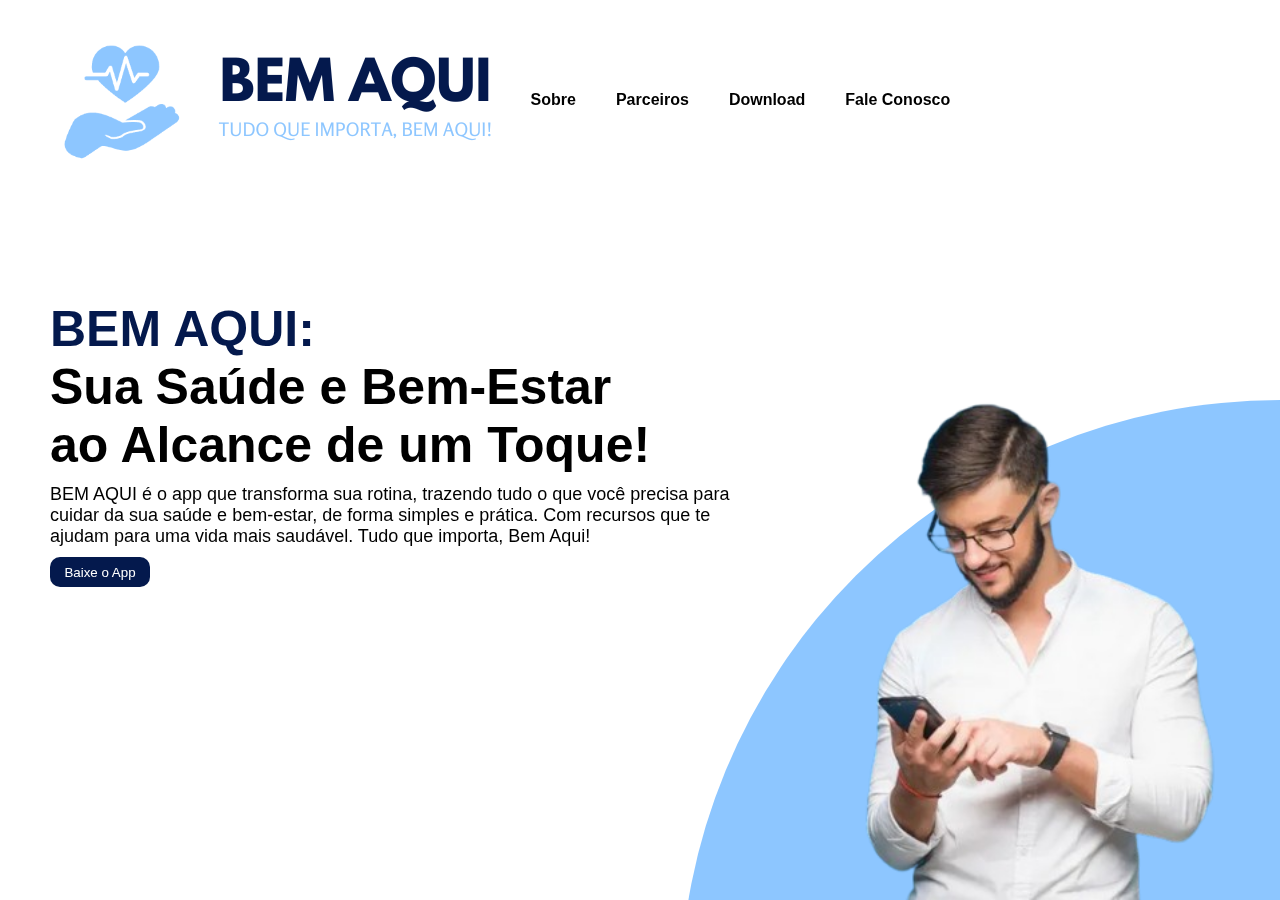
<file: index.html>
<!DOCTYPE html>
<html lang="pt-br">

<head>
    <meta charset="UTF-8">
    <meta name="viewport" content="width=device-width, initial-scale=1.0">
    <title>ITINERÁRIO EXTENSIONISTA IV</title>
    <link rel="stylesheet" href="css/style.css">
    
</head>

<body>
    <header>
        <div class="center">
            <div class="logo"><img src="assests/LOGOS/horizontal1.png" alt="logo"></div>
            <div class="menu">
                <a href="sobre.html">Sobre</a>
                <a href="#">Parceiros</a>
                <a href="#">Download</a>
                <a href="#">Fale Conosco</a>
            </div>
        </div>
    </header>
    <section class="sobre">
        <div class="extra">
            <img src="assests/homemcelular.png" alt="Homem mexendo no celular">
        </div>
    </section>
    <div class="texto-sobre">
        <h1><span> BEM AQUI: </span> <br /> Sua Saúde e Bem-Estar <br /> ao Alcance de um Toque!
        </h1>
        <p>BEM AQUI é o app que transforma sua rotina, trazendo tudo o que você precisa para cuidar da sua saúde e bem-estar, de forma simples e prática. Com recursos que te ajudam para uma vida mais saudável. Tudo que importa, Bem Aqui!</p>
        <button class="botao">Baixe o App</button>
    </div>
</body>

</html>
</file>
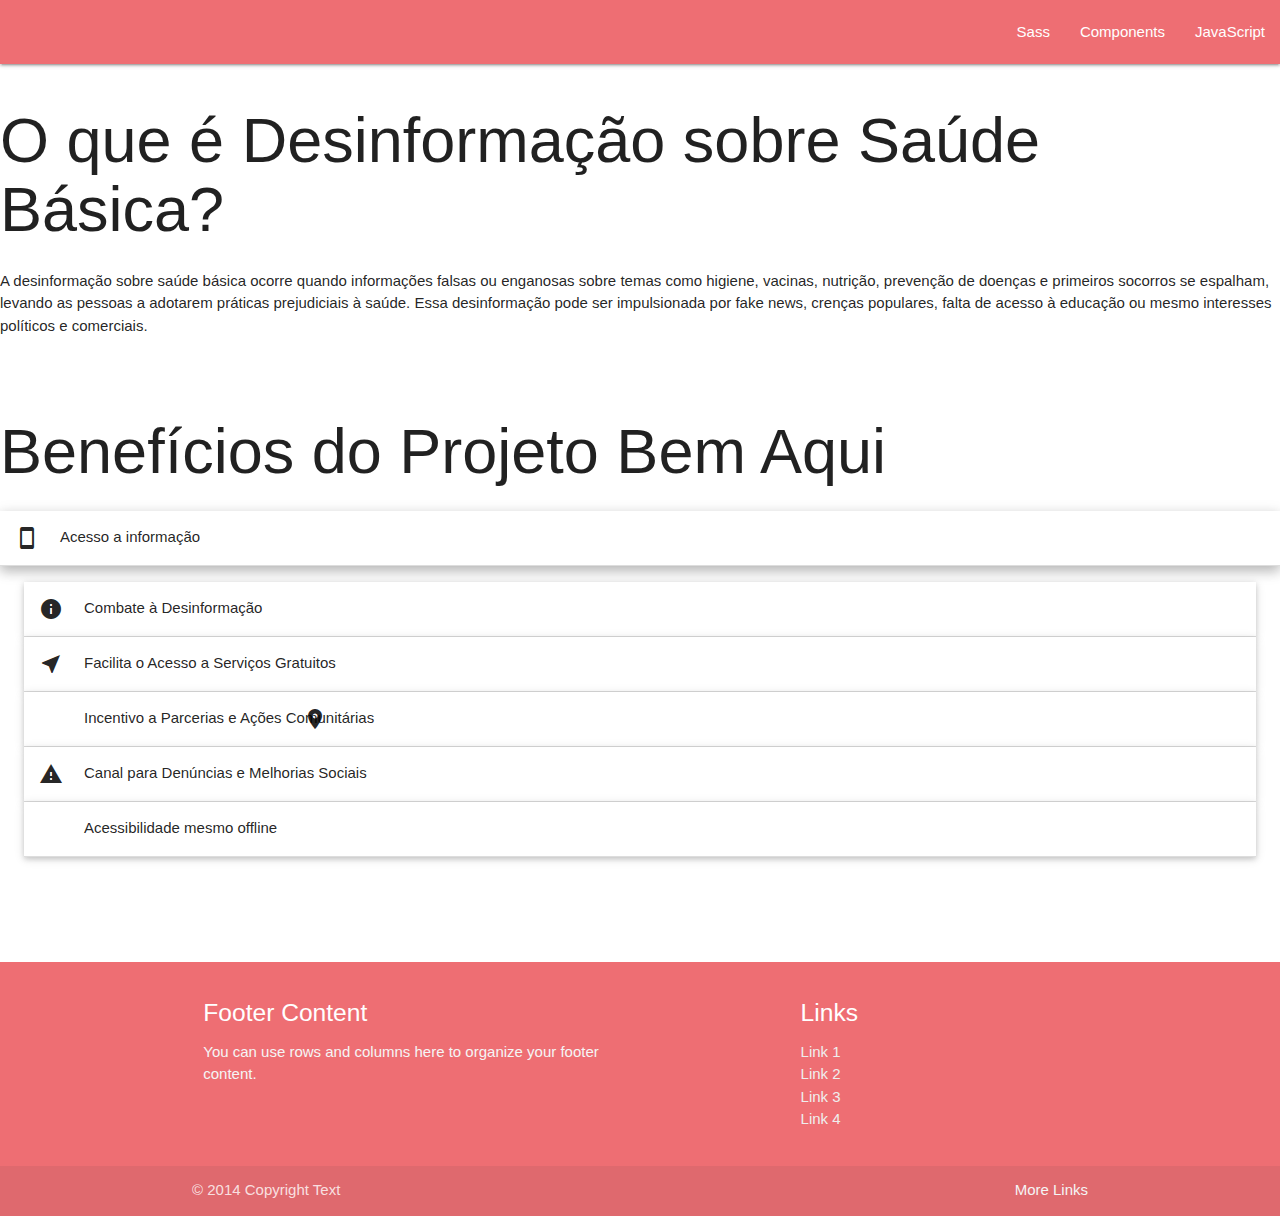
<file: sobre.html>
<!DOCTYPE html>
<html lang="pt-br">

<head>
    <meta charset="UTF-8">
    <meta name="viewport" content="width=device-width, initial-scale=1.0">
    <title>ITINERÁRIO EXTENSIONISTA IV</title>
    <link type="text/css" rel="stylesheet" href="css/materialize.min.css"  media="screen,projection"/>
    <link href="https://fonts.googleapis.com/icon?family=Material+Icons" rel="stylesheet">
    
</head>

<body>
  <nav>
    <div class="nav-wrapper">
      <a href="" class="brand-logo"></a>
      <ul id="nav-mobile" class="right hide-on-med-and-down">
        <li><a href="sass.html">Sass</a></li>
        <li><a href="badges.html">Components</a></li>
        <li><a href="collapsible.html">JavaScript</a></li>
      </ul>
    </div>
  </nav>
        


    <div class="texto-sobre">
        <h1><span> O que é Desinformação sobre Saúde Básica?</span>  </h1>
        <p>A desinformação sobre saúde básica ocorre quando informações falsas ou enganosas sobre temas como higiene, vacinas, nutrição, prevenção de doenças e primeiros socorros se espalham, levando as pessoas a adotarem práticas prejudiciais à saúde. Essa desinformação pode ser impulsionada por fake news, crenças populares, falta de acesso à educação ou mesmo interesses políticos e comerciais.</p>
        <br>

        <h1><span>Benefícios do Projeto Bem Aqui</span></h1>

        <ul class="collapsible popout">
            <li class="active">
              <div class="collapsible-header"><i class  ="material-icons">smartphone_24</i>Acesso a informação</div>
              <div class="collapsible-body"><span>As pessoas podem encontrar rapidamente informações sobre vacinação, doações e serviços gratuitos. Reduzindo o risco de desinformação e ajuda a população a tomar decisões mais informadas sobre sua saúde. </span></div>
            </li>
            <li>
              <div class="collapsible-header"><i class="material-icons">info_24</i>Combate à Desinformação</div>
              <div class="collapsible-body"><span>O chatbot e as notificações garantem que informações confiáveis sejam disseminadas. Evitando que fake news sobre saúde prejudiquem a população e incentiva boas práticas.</span></div>
            </li>
            <li>
              <div class="collapsible-header"><i class="material-icons">near_me_24</i>Facilita o Acesso a Serviços Gratuitos</div>
              <div class="collapsible-body"><span>O mapa interativo direciona as pessoas para locais próximos que oferecem serviços essenciais. Ajuda quem precisa de atendimento rápido sem depender de longas buscas ou informações desencontradas.</span></div>
            </li>
            <li>
                <div class="collapsible-header"><i class="material-icons">family_restroom_24</i>Incentivo a Parcerias e Ações Comunitárias</div>
                <div class="collapsible-body"><span>O espaço para ONGs, escolas e empresas amplia o alcance de projetos sociais. Fortalece o trabalho conjunto entre sociedade civil e organizações, beneficiando mais pessoas.</span></div>
              </li>
              <li>
                <div class="collapsible-header"><i class="material-icons">warning_24</i>Canal para Denúncias e Melhorias Sociais</div>
                <div class="collapsible-body"><span>O canal de denúncias permite que problemas estruturais e sociais sejam reportados rapidamente. Facilita a resolução de problemas como falta de saneamento, ausência de médicos ou negligência em políticas públicas.</span></div>
              </li>
              <li>
                <div class="collapsible-header"><i class="material-icons">download_for_offline</span></i>Acessibilidade mesmo offline</div>
                <div class="collapsible-body"><span>Informações podem ser salvas para consulta sem internet. Pessoas em áreas remotas ou com pouca conectividade ainda podem acessar conteúdos essenciais.</span></div>
              </li>
          </ul>
    
    </div>


    <br/>
    <br/>
    <br/>
    <br/>

    <footer class="page-footer">
      <div class="container">
        <div class="row">
          <div class="col l6 s12">
            <h5 class="white-text">Footer Content</h5>
            <p class="grey-text text-lighten-4">You can use rows and columns here to organize your footer content.</p>
          </div>
          <div class="col l4 offset-l2 s12">
            <h5 class="white-text">Links</h5>
            <ul>
              <li><a class="grey-text text-lighten-3" href="#!">Link 1</a></li>
              <li><a class="grey-text text-lighten-3" href="#!">Link 2</a></li>
              <li><a class="grey-text text-lighten-3" href="#!">Link 3</a></li>
              <li><a class="grey-text text-lighten-3" href="#!">Link 4</a></li>
            </ul>
          </div>
        </div>
      </div>
      <div class="footer-copyright">
        <div class="container">
        © 2014 Copyright Text
        <a class="grey-text text-lighten-4 right" href="#!">More Links</a>
        </div>
      </div>
    </footer>

    <script>
 
    </script>
        
    <script type="text/javascript" src="https://code.jquery.com/jquery-3.2.1.min.js"></script>
    <script type="text/javascript" src="js/materialize.min.js"></script>
  </body>


</html>
</file>
<file: css/style.css>
* {
    margin: 0;
    box-sizing: border-box;
    font-family: 'Helvetica', 'Poppins';
}

.center {
    display: flex;
    flex-wrap: wrap;
    justify-content: space-between;
    max-width: 1100px;
    padding: 0 2%;
}

html,
body {
    overflow-x: hidden;
}

header {
    padding: 10px 0;
    display: flex;
    justify-content: space-between;
    align-items: center;
    width: 100%;
    height: 200px;
    max-height: 100%;
    position: relative;
}

.logo {
    width: 20%;
    margin-left: 5px;
}

.menu {
    right: 0;
    display: flex;
    justify-content: flex-end;
    align-items: center;
    padding-right: 30px;
    gap: 20px;
}

.menu a {
    color: black;
    text-decoration: none;
    font-weight: bold;
    margin-right: 20px;
}

section.sobre {
    height: cal(100% - 200px);
    position: relative;
}

.extra {
    position: fixed;
    bottom: -700px;
    right: -600px;
    width: 1200px;
    height: 1200px;
    border-radius: 50%;
    background-color: #8dc6ff;
    z-index: -1;
    overflow: hidden;
    /* Garante que nada ultrapasse os limites */
    display: flex;
    justify-content: flex-end;
    /* Mantém a imagem à direita */
    align-items: flex-end;
    /* Posiciona a imagem no final da div */
}

.extra img {

    position: fixed;
    bottom: 0;
    /* Faz a imagem encostar no final da tela */
    right: -60px;
    /* Ajuste conforme necessário para posicionar melhor */
    height: 500px;
    /* Ajuste o tamanho conforme necessário */
    width: auto;
}

.texto-sobre {
    margin-top: 100px;
    margin-left: 50px;
    margin-right: 50px;
    font-family: 'Montserrat';
}

.texto-sobre h1 {
    font-size: 50px;
}

.texto-sobre h1 span {
    color: #04194d;
    font-weight: bold;
}

.texto-sobre p {
    margin: 10px 0;
    color: black;
    font-size: 18px;
    max-width:700px;
}

.texto-sobre button {
    border: 0;
    background-color: #04194d;
    color: white;
    border-radius: 10px;
    width: 100px;
    height: 30px;
    cursor: pointer;
}
</file>
